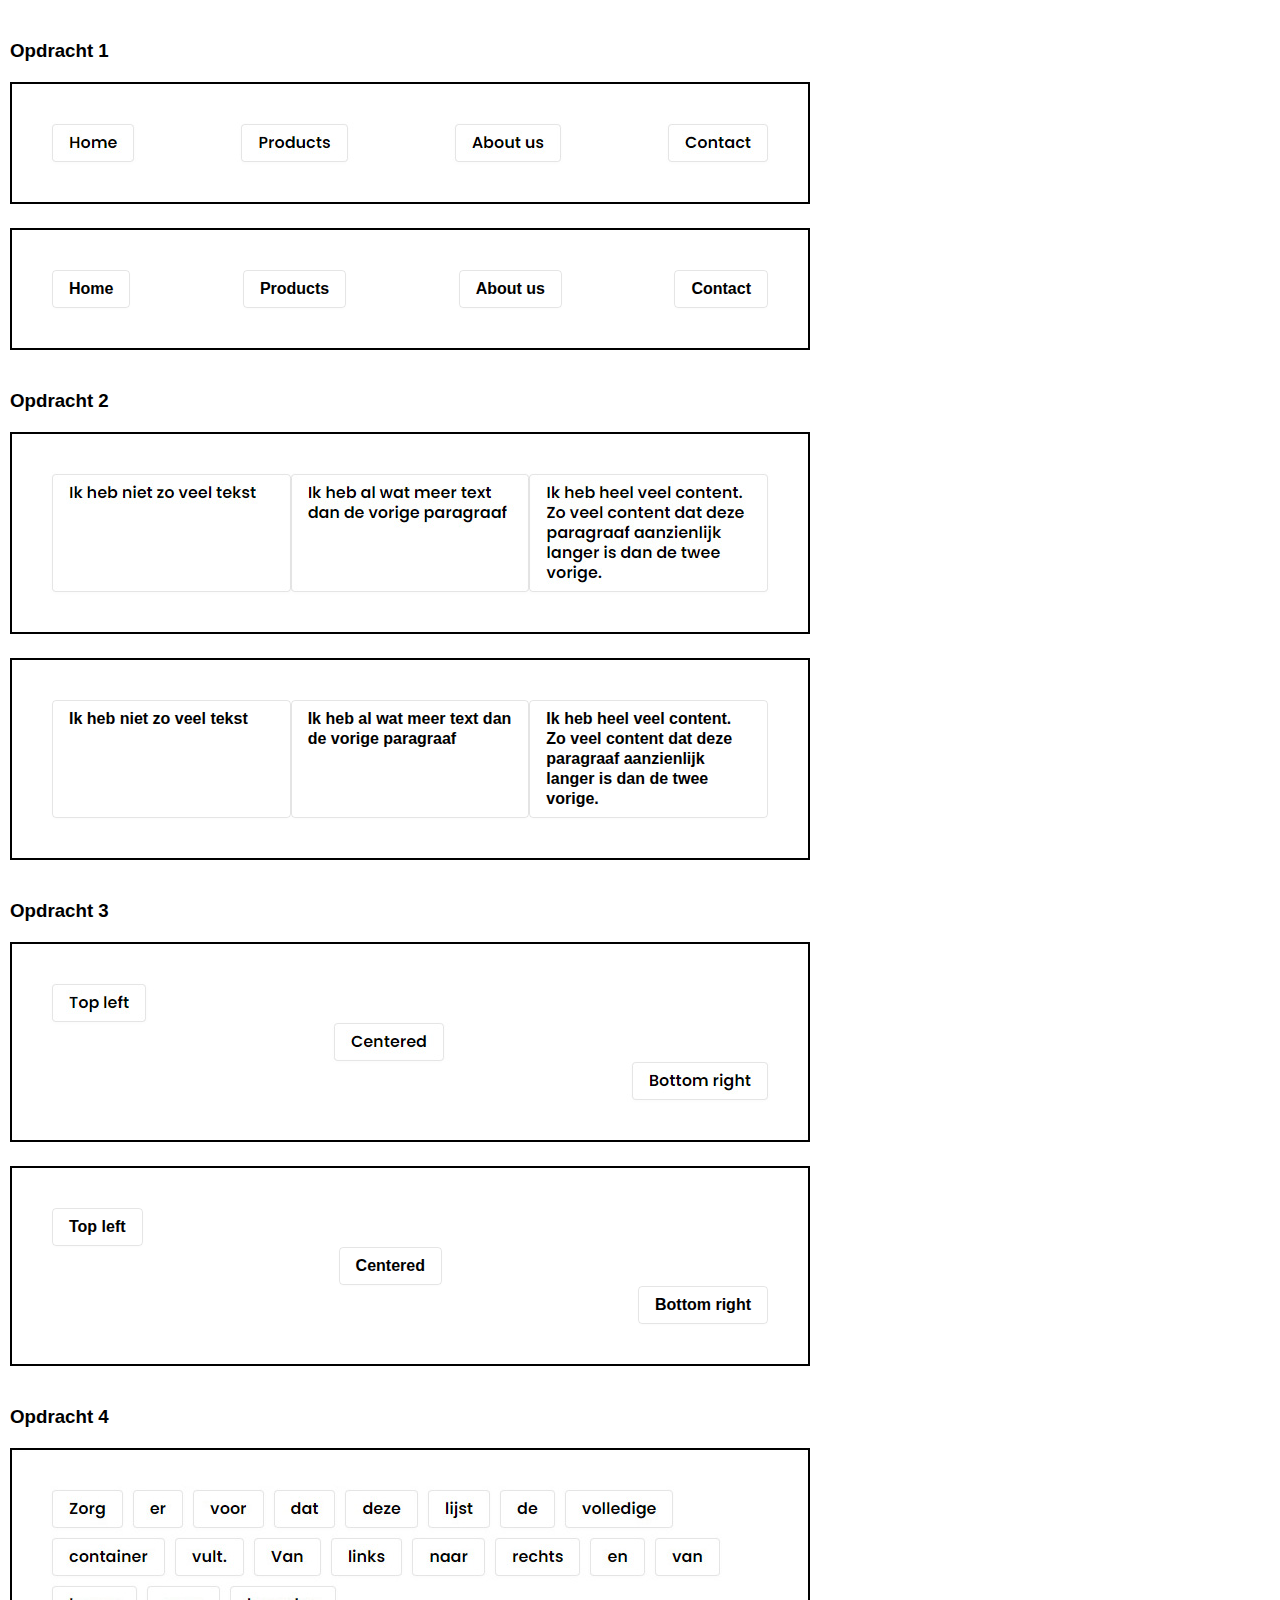
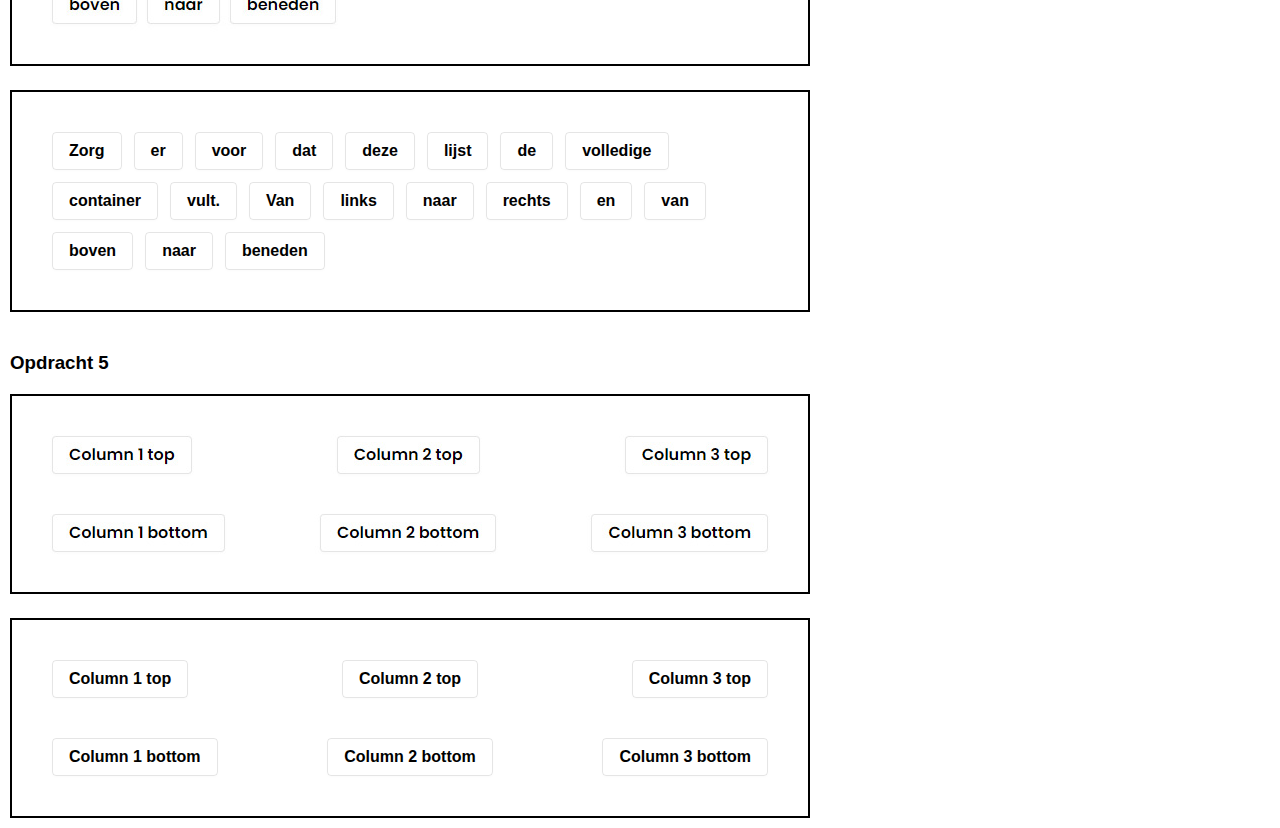
<file: deel-1-flexbox-positioneren/index.html>
<!DOCTYPE html>
<html lang="en">
<head>
    <meta charset="UTF-8">
    <title>Flexbox opdracht: Positioneren</title>
    <link rel="stylesheet" href="styles/do-not-edit.css">
    <link rel="stylesheet" href="./styles/styles.css">
</head>
<body>
<!-- O P D R A C H T  1 -->
<h3>Opdracht 1</h3>
<img src="assets/images/opdracht-1-eindresultaat.jpg" alt="opdracht-1 voorbeeld">
<section class="opdracht-1">
    <ul class="container-opdracht-1">
        <li class="align-items home">Home</li>
        <li class="align-items products">Products</li>
        <li class="align-items about-us">About us</li>
        <li class="align-items contact">Contact</li>
    </ul>
</section>
<!-- E I N D E  O P D R A C H T  1 -->

<!-- O P D R A C H T  2 -->
<h3>Opdracht 2</h3>
<img src="assets/images/opdracht-2-eindresultaat.jpg" alt="opdracht-2 voorbeeld">
<section class="opdracht-2">
    <ul class="container-opdracht-2">
        <li class="box-1 align-gezamenlijk">Ik heb niet zo veel tekst</li>
        <li class="box-2 align-gezamenlijk">Ik heb al wat meer text dan de vorige paragraaf</li>
        <li class="box-3 align-gezamenlijk">Ik heb heel veel content. Zo veel content dat deze paragraaf aanzienlijk langer is dan de twee vorige. </li>
    </ul>
</section>
<!-- E I N D E  O P D R A C H T  2 -->

<!-- O P D R A C H T  3 -->
<h3>Opdracht 3</h3>
<img src="assets/images/opdracht-3-eindresultaat.jpg" alt="opdracht-3 voorbeeld">
<section class="opdracht-3">
    <ul class="container-3">
        <li class="opdracht-3-box-1">Top left</li>
        <li class="opdracht-3-box-2">Centered</li>
        <li class="opdracht-3-box-3">Bottom right</li>
    </ul>
</section>
<!-- E I N D E  O P D R A C H T  3 -->

<!-- O P D R A C H T  4 -->
<h3>Opdracht 4</h3>
<img src="assets/images/opdracht-4-eindresultaat.jpg" alt="opdracht-4 voorbeeld">
<section class="opdracht-4">
    <ul class="container-4">
        <li>Zorg</li>
        <li>er</li>
        <li>voor</li>
        <li>dat</li>
        <li>deze</li>
        <li>lijst</li>
        <li>de</li>
        <li>volledige</li>
        <li>container</li>
        <li>vult.</li>
        <li>Van</li>
        <li>links</li>
        <li>naar</li>
        <li>rechts</li>
        <li>en</li>
        <li>van</li>
        <li>boven</li>
        <li>naar</li>
        <li>beneden</li>
    </ul>
</section>
<!-- E I N D E  O P D R A C H T  4 -->

<!-- O P D R A C H T  5 -->
<h3>Opdracht 5</h3>
<img src="assets/images/opdracht-5-eindresultaat.jpg" alt="opdracht-5 voorbeeld">
<section class="opdracht-5">
    <div class="container-opdracht-5">
        <ul class="column-front">
            <li>Column 1 top</li>
            <li>Column 1 bottom</li>
        </ul>
        <ul class="column-front">
            <li>Column 2 top</li>
            <li>Column 2 bottom</li>
        </ul>
        <ul class="column-front">
            <li>Column 3 top</li>
            <li>Column 3 bottom</li>
        </ul>
    </div>
</section>
<!-- E I N D E  O P D R A C H T  5 -->

</body>
</html>
</file>
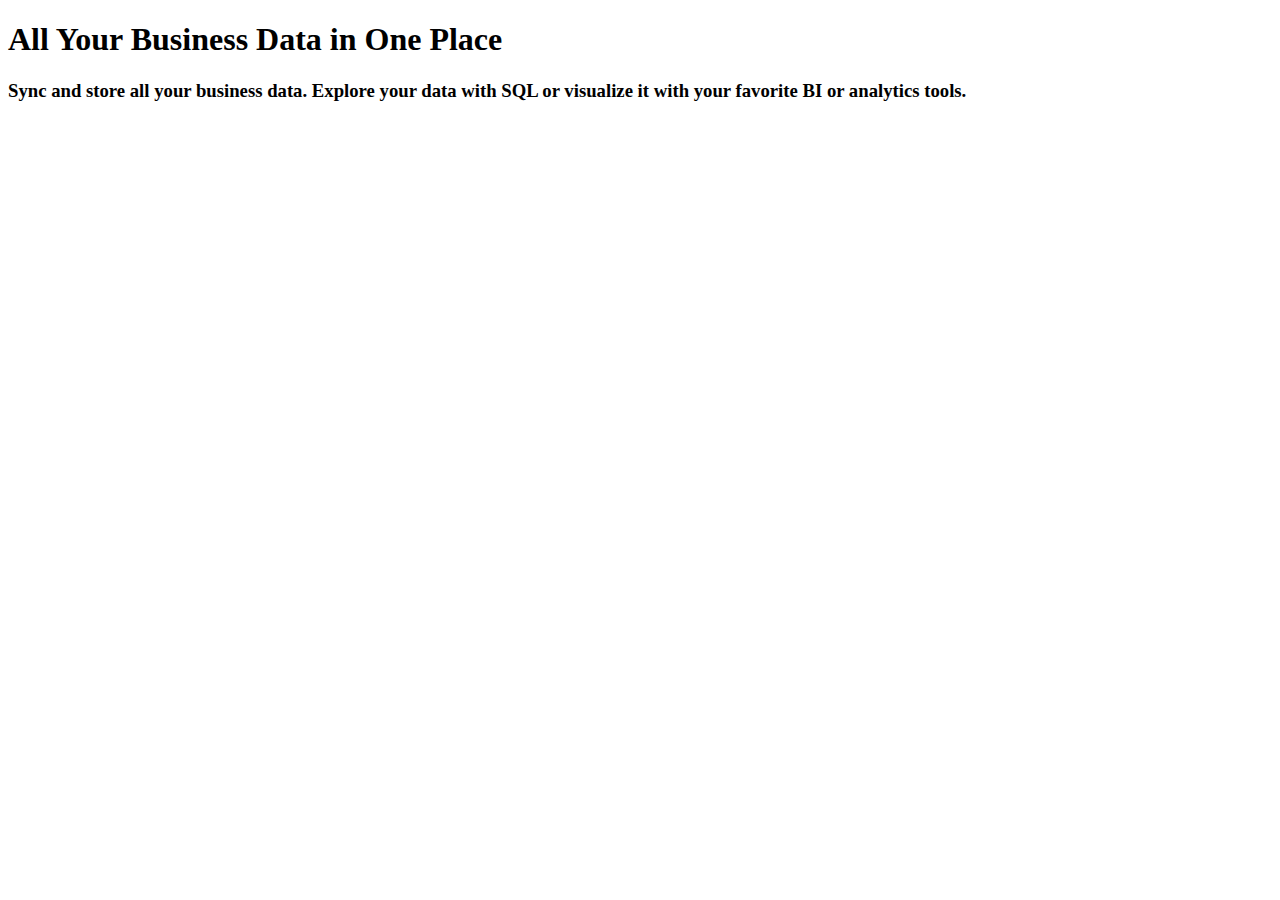
<file: deel-3-webpagina/index.html>
<!DOCTYPE html>
<html lang="en">
<head>
    <meta charset="UTF-8">
    <meta name="viewport" content="width=device-width, initial-scale=1, minimum-scale=1"/>
    <link rel="stylesheet" href="styles/styles.css">
    <title>Flexbox opdracht 3</title>
</head>
<body>
    <div>
        <h1>All Your Business Data in One Place</h1>
        <h3>Sync and store all your business data. Explore your data with SQL or visualize it with your favorite BI or
            analytics tools.</h3>
    </div>
</body>
</html>
</file>
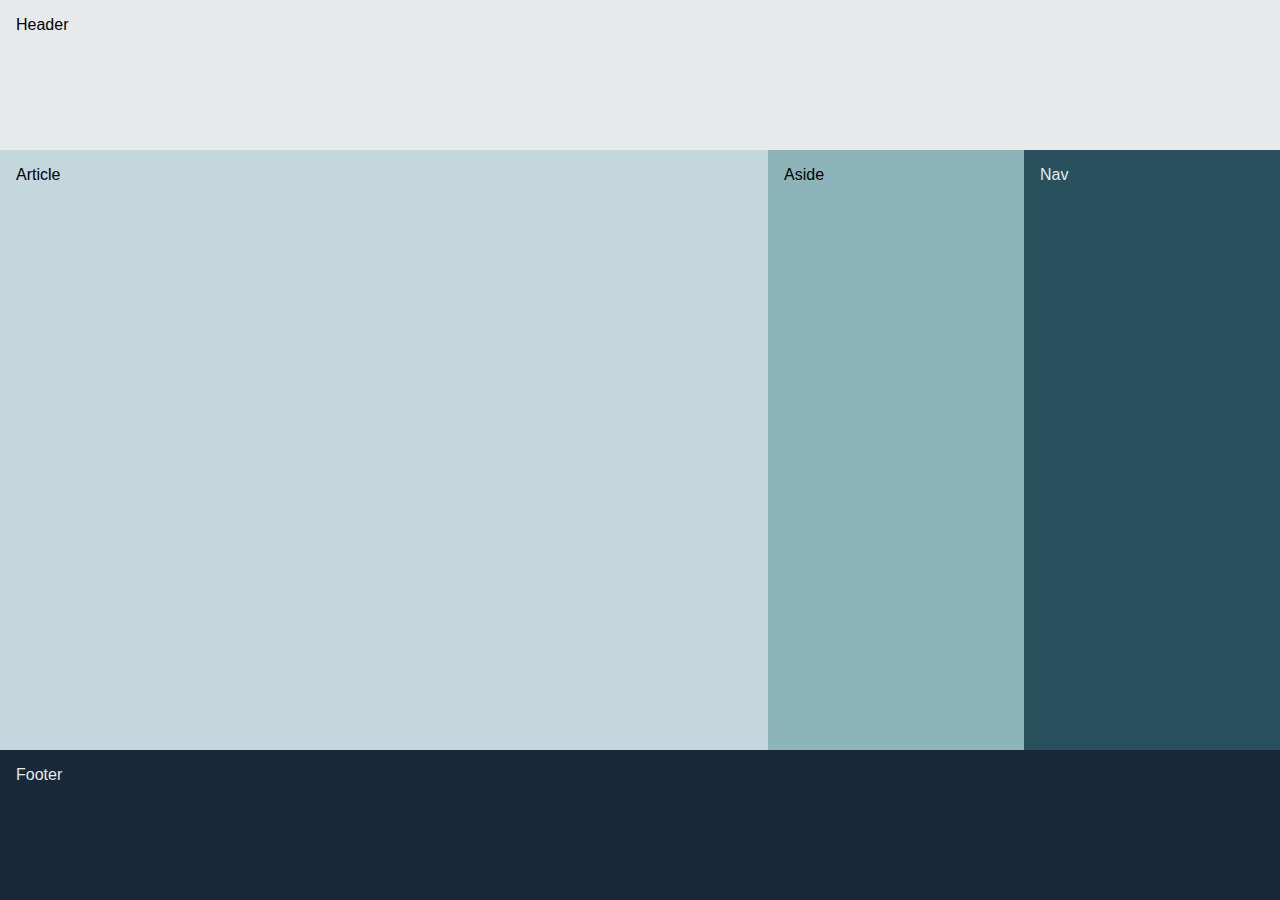
<file: deel-2-flexbox-layout/opdracht-1/index.html>
<!DOCTYPE html>
<html lang="en">
<head>
    <meta charset="UTF-8">
    <link rel="stylesheet" href="../styles/global-styles.css">
    <link rel="stylesheet" href="styles/styles.css">
    <title>Flexbox-opdracht: layouts maken (1)</title>
</head>
<body>
<header>Header</header>
<main>
    <article>
        Article
        <!--<p>ZET DEZE TEKST AAN EN UIT! consectetur adipisicing elit. Ab accusamus aliquid at blanditiis culpa dolor ea
            earum esse et excepturi ipsa nam qui, rem repellendus totam. A, aspernatur atque consequuntur cumque dolor
            expedita fugiat minima, necessitatibus nemo quaerat quas quia quis repellat sapiente sequi vel veritatis
            vitae! Hic illo ipsum iure repellendus sed voluptate?</p>
        <p>Lorem ipsum dolor sit amet, consectetur adipisicing elit. Ab accusamus aliquid at blanditiis culpa dolor ea
            earum esse et excepturi ipsa nam qui, rem repellendus totam. A, aspernatur atque consequuntur cumque dolor
            expedita fugiat minima, necessitatibus nemo quaerat quas quia quis repellat sapiente sequi vel veritatis
            vitae! Hic illo ipsum iure repellendus sed voluptate?</p>
        <p>Lorem ipsum dolor sit amet, consectetur adipisicing elit. Ab accusamus aliquid at blanditiis culpa dolor ea
            earum esse et excepturi ipsa nam qui, rem repellendus totam. A, aspernatur atque consequuntur cumque dolor
            expedita fugiat minima, necessitatibus nemo quaerat quas quia quis repellat sapiente sequi vel veritatis
            vitae! Hic illo ipsum iure repellendus sed voluptate?</p>
        <p>Lorem ipsum dolor sit amet, consectetur adipisicing elit. Ab accusamus aliquid at blanditiis culpa dolor ea
            earum esse et excepturi ipsa nam qui, rem repellendus totam. A, aspernatur atque consequuntur cumque dolor
            expedita fugiat minima, necessitatibus nemo quaerat quas quia quis repellat sapiente sequi vel veritatis
            vitae! Hic illo ipsum iure repellendus sed voluptate?</p>
        <p>Lorem ipsum dolor sit amet, consectetur adipisicing elit. Ab accusamus aliquid at blanditiis culpa dolor ea
            earum esse et excepturi ipsa nam qui, rem repellendus totam. A, aspernatur atque consequuntur cumque dolor
            expedita fugiat minima, necessitatibus nemo quaerat quas quia quis repellat sapiente sequi vel veritatis
            vitae! Hic illo ipsum iure repellendus sed voluptate?</p>
        <p>Lorem ipsum dolor sit amet, consectetur adipisicing elit. Ab accusamus aliquid at blanditiis culpa dolor ea
            earum esse et excepturi ipsa nam qui, rem repellendus totam. A, aspernatur atque consequuntur cumque dolor
            expedita fugiat minima, necessitatibus nemo quaerat quas quia quis repellat sapiente sequi vel veritatis
            vitae! Hic illo ipsum iure repellendus sed voluptate?</p>
        <p>Lorem ipsum dolor sit amet, consectetur adipisicing elit. Ab accusamus aliquid at blanditiis culpa dolor ea
            earum esse et excepturi ipsa nam qui, rem repellendus totam. A, aspernatur atque consequuntur cumque dolor
            expedita fugiat minima, necessitatibus nemo quaerat quas quia quis repellat sapiente sequi vel veritatis
            vitae! Hic illo ipsum iure repellendus sed voluptate?</p>
        <p>Lorem ipsum dolor sit amet, consectetur adipisicing elit. Ab accusamus aliquid at blanditiis culpa dolor ea
            earum esse et excepturi ipsa nam qui, rem repellendus totam. A, aspernatur atque consequuntur cumque dolor
            expedita fugiat minima, necessitatibus nemo quaerat quas quia quis repellat sapiente sequi vel veritatis
            vitae! Hic illo ipsum iure repellendus sed voluptate?</p>-->
    </article>
    <nav>Nav</nav>
    <aside>Aside</aside>
</main>
<footer>Footer</footer>
</body>
</html>
</file>
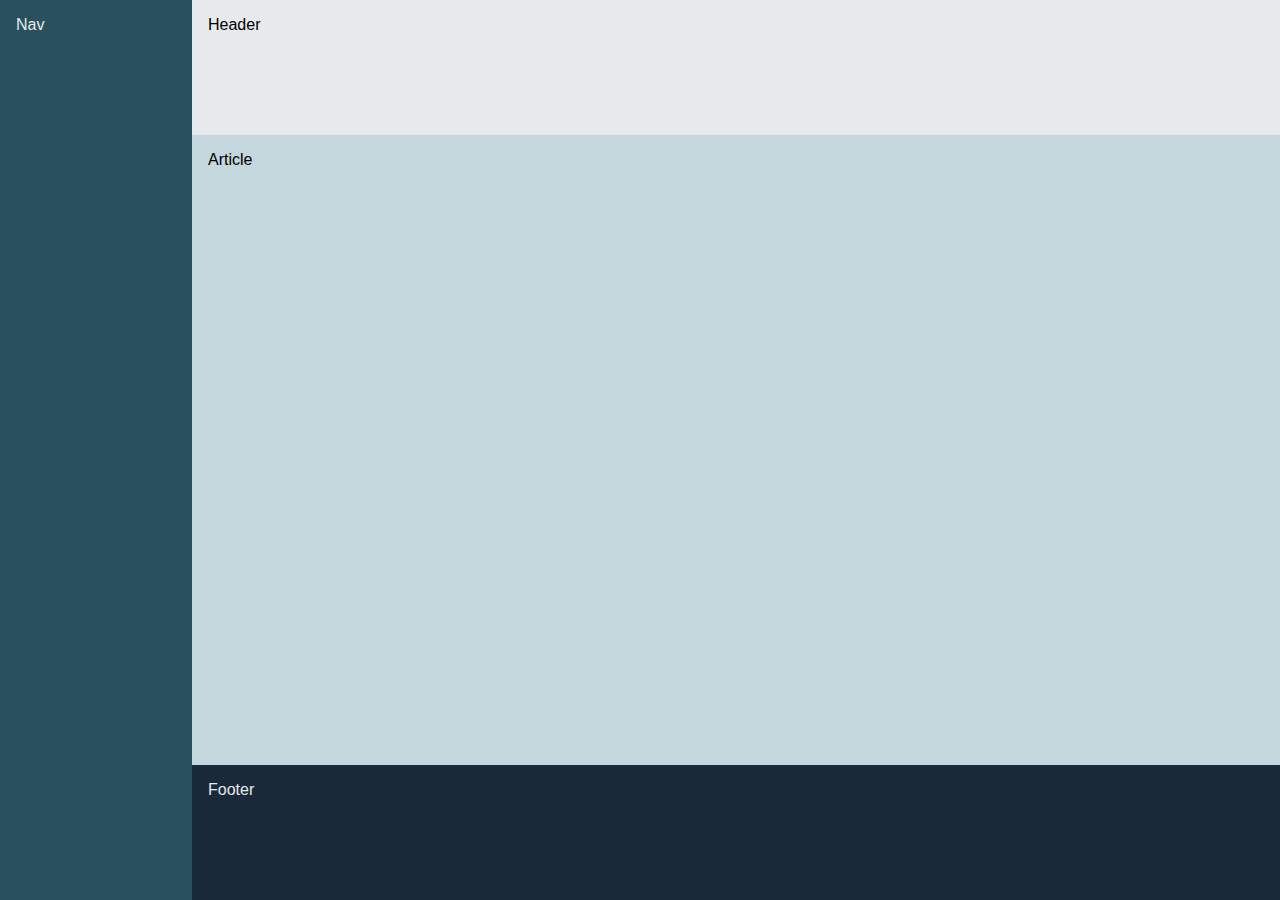
<file: deel-2-flexbox-layout/opdracht-2/index.html>
<!DOCTYPE html>
<html lang="en">
<head>
    <meta charset="UTF-8">
    <link rel="stylesheet" href="../styles/global-styles.css">
    <link rel="stylesheet" href="styles/styles.css">
    <title>Flexbox-opdracht: layouts maken (2)</title>
</head>
<body>
<nav class="navigation1">Nav</nav>
<div class="div1">
    <header class="header1">Header</header>
    <main class="main1">
        <article class="article1">
            Article
            <!--<p>ZET DEZE TEKST AAN EN UIT! consectetur adipisicing elit. Ab accusamus aliquid at blanditiis culpa dolor ea earum esse et excepturi ipsa nam qui, rem repellendus totam. A, aspernatur atque consequuntur cumque dolor expedita fugiat minima, necessitatibus nemo quaerat quas quia quis repellat sapiente sequi vel veritatis vitae! Hic illo ipsum iure repellendus sed voluptate?</p>
            <p>Lorem ipsum dolor sit amet, consectetur adipisicing elit. Ab accusamus aliquid at blanditiis culpa dolor ea earum esse et excepturi ipsa nam qui, rem repellendus totam. A, aspernatur atque consequuntur cumque dolor expedita fugiat minima, necessitatibus nemo quaerat quas quia quis repellat sapiente sequi vel veritatis vitae! Hic illo ipsum iure repellendus sed voluptate?</p>
            <p>Lorem ipsum dolor sit amet, consectetur adipisicing elit. Ab accusamus aliquid at blanditiis culpa dolor ea earum esse et excepturi ipsa nam qui, rem repellendus totam. A, aspernatur atque consequuntur cumque dolor expedita fugiat minima, necessitatibus nemo quaerat quas quia quis repellat sapiente sequi vel veritatis vitae! Hic illo ipsum iure repellendus sed voluptate?</p>
            <p>Lorem ipsum dolor sit amet, consectetur adipisicing elit. Ab accusamus aliquid at blanditiis culpa dolor ea earum esse et excepturi ipsa nam qui, rem repellendus totam. A, aspernatur atque consequuntur cumque dolor expedita fugiat minima, necessitatibus nemo quaerat quas quia quis repellat sapiente sequi vel veritatis vitae! Hic illo ipsum iure repellendus sed voluptate?</p>
            <p>Lorem ipsum dolor sit amet, consectetur adipisicing elit. Ab accusamus aliquid at blanditiis culpa dolor ea earum esse et excepturi ipsa nam qui, rem repellendus totam. A, aspernatur atque consequuntur cumque dolor expedita fugiat minima, necessitatibus nemo quaerat quas quia quis repellat sapiente sequi vel veritatis vitae! Hic illo ipsum iure repellendus sed voluptate?</p>
            <p>Lorem ipsum dolor sit amet, consectetur adipisicing elit. Ab accusamus aliquid at blanditiis culpa dolor ea earum esse et excepturi ipsa nam qui, rem repellendus totam. A, aspernatur atque consequuntur cumque dolor expedita fugiat minima, necessitatibus nemo quaerat quas quia quis repellat sapiente sequi vel veritatis vitae! Hic illo ipsum iure repellendus sed voluptate?</p>-->
        </article>
    </main>
    <footer class="footer1">Footer</footer>
</div>
</body>
</html>
</file>
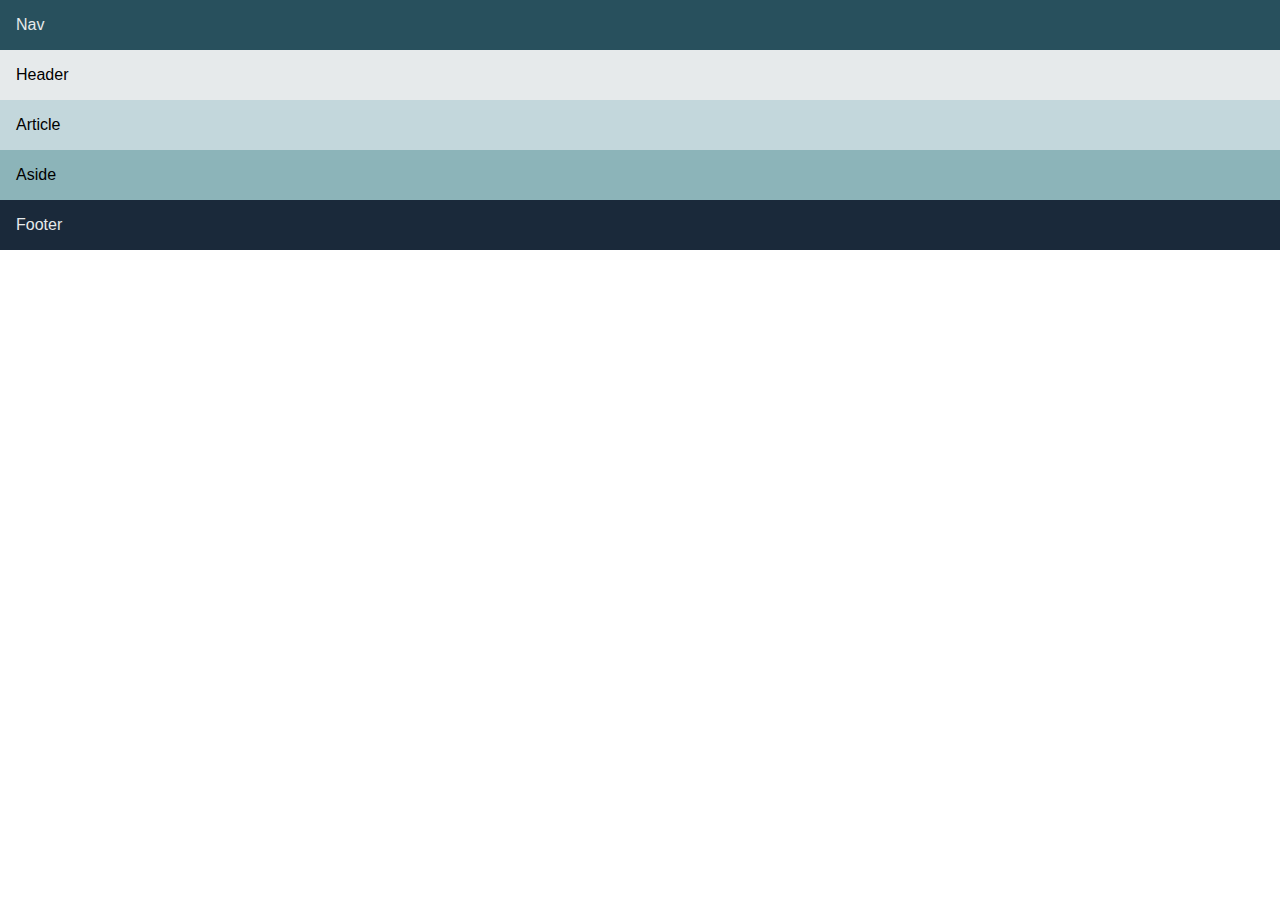
<file: deel-2-flexbox-layout/opdracht-3/index.html>
<!DOCTYPE html>
<html lang="en">
<head>
    <meta charset="UTF-8">
    <link rel="stylesheet" href="../styles/global-styles.css">
    <link rel="stylesheet" href="styles/styles.css">
    <title>Flexbox-opdracht: layouts maken (3)</title>
</head>
<body>
<nav class="col-1">Nav</nav>
<div class="col-2">
    <header>Header</header>
    <main>
        <article>
            Article
            <!--<p>ZET DEZE TEKST AAN EN UIT! consectetur adipisicing elit. Ab accusamus aliquid at blanditiis culpa dolor ea earum esse et excepturi ipsa nam qui, rem repellendus totam. A, aspernatur atque consequuntur cumque dolor expedita fugiat minima, necessitatibus nemo quaerat quas quia quis repellat sapiente sequi vel veritatis vitae! Hic illo ipsum iure repellendus sed voluptate?</p>
                <p>Lorem ipsum dolor sit amet, consectetur adipisicing elit. Ab accusamus aliquid at blanditiis culpa dolor ea earum esse et excepturi ipsa nam qui, rem repellendus totam. A, aspernatur atque consequuntur cumque dolor expedita fugiat minima, necessitatibus nemo quaerat quas quia quis repellat sapiente sequi vel veritatis vitae! Hic illo ipsum iure repellendus sed voluptate?</p>
                <p>Lorem ipsum dolor sit amet, consectetur adipisicing elit. Ab accusamus aliquid at blanditiis culpa dolor ea earum esse et excepturi ipsa nam qui, rem repellendus totam. A, aspernatur atque consequuntur cumque dolor expedita fugiat minima, necessitatibus nemo quaerat quas quia quis repellat sapiente sequi vel veritatis vitae! Hic illo ipsum iure repellendus sed voluptate?</p>
                <p>Lorem ipsum dolor sit amet, consectetur adipisicing elit. Ab accusamus aliquid at blanditiis culpa dolor ea earum esse et excepturi ipsa nam qui, rem repellendus totam. A, aspernatur atque consequuntur cumque dolor expedita fugiat minima, necessitatibus nemo quaerat quas quia quis repellat sapiente sequi vel veritatis vitae! Hic illo ipsum iure repellendus sed voluptate?</p>
                <p>Lorem ipsum dolor sit amet, consectetur adipisicing elit. Ab accusamus aliquid at blanditiis culpa dolor ea earum esse et excepturi ipsa nam qui, rem repellendus totam. A, aspernatur atque consequuntur cumque dolor expedita fugiat minima, necessitatibus nemo quaerat quas quia quis repellat sapiente sequi vel veritatis vitae! Hic illo ipsum iure repellendus sed voluptate?</p>
                <p>Lorem ipsum dolor sit amet, consectetur adipisicing elit. Ab accusamus aliquid at blanditiis culpa dolor ea earum esse et excepturi ipsa nam qui, rem repellendus totam. A, aspernatur atque consequuntur cumque dolor expedita fugiat minima, necessitatibus nemo quaerat quas quia quis repellat sapiente sequi vel veritatis vitae! Hic illo ipsum iure repellendus sed voluptate?</p>-->
        </article>
        <aside>Aside</aside>
    </main>
    <footer>Footer</footer>
</div>
</body>
</html>
</file>
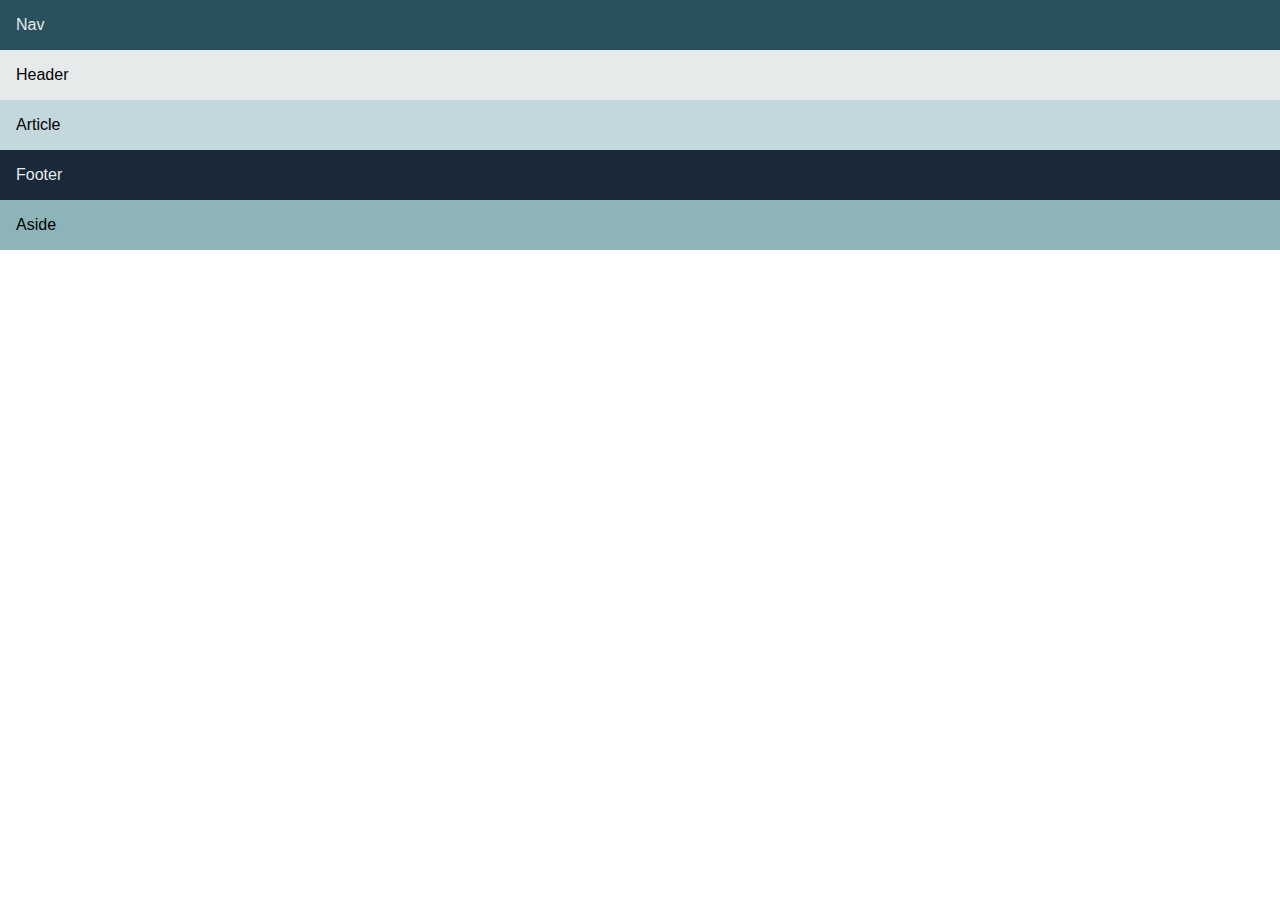
<file: deel-2-flexbox-layout/opdracht-4/index.html>
<!DOCTYPE html>
<html lang="en">
<head>
    <meta charset="UTF-8">
    <link rel="stylesheet" href="../styles/global-styles.css">
    <link rel="stylesheet" href="styles/styles.css">
    <title>Flexbox-opdracht: layouts maken (3)</title>
</head>
<body>
<nav class="outer-col-1">Nav</nav>
<div class="outer-col-2">
    <header>Header</header>
    <div class="inner-row">
        <div class="inner-col">
            <article>
                Article
                <!--<p>ZET DEZE TEKST AAN EN UIT! consectetur adipisicing elit. Ab accusamus aliquid at blanditiis culpa dolor ea earum esse et excepturi ipsa nam qui, rem repellendus totam. A, aspernatur atque consequuntur cumque dolor expedita fugiat minima, necessitatibus nemo quaerat quas quia quis repellat sapiente sequi vel veritatis vitae! Hic illo ipsum iure repellendus sed voluptate?</p>
                    <p>Lorem ipsum dolor sit amet, consectetur adipisicing elit. Ab accusamus aliquid at blanditiis culpa dolor ea earum esse et excepturi ipsa nam qui, rem repellendus totam. A, aspernatur atque consequuntur cumque dolor expedita fugiat minima, necessitatibus nemo quaerat quas quia quis repellat sapiente sequi vel veritatis vitae! Hic illo ipsum iure repellendus sed voluptate?</p>
                    <p>Lorem ipsum dolor sit amet, consectetur adipisicing elit. Ab accusamus aliquid at blanditiis culpa dolor ea earum esse et excepturi ipsa nam qui, rem repellendus totam. A, aspernatur atque consequuntur cumque dolor expedita fugiat minima, necessitatibus nemo quaerat quas quia quis repellat sapiente sequi vel veritatis vitae! Hic illo ipsum iure repellendus sed voluptate?</p>
                    <p>Lorem ipsum dolor sit amet, consectetur adipisicing elit. Ab accusamus aliquid at blanditiis culpa dolor ea earum esse et excepturi ipsa nam qui, rem repellendus totam. A, aspernatur atque consequuntur cumque dolor expedita fugiat minima, necessitatibus nemo quaerat quas quia quis repellat sapiente sequi vel veritatis vitae! Hic illo ipsum iure repellendus sed voluptate?</p>
                    <p>Lorem ipsum dolor sit amet, consectetur adipisicing elit. Ab accusamus aliquid at blanditiis culpa dolor ea earum esse et excepturi ipsa nam qui, rem repellendus totam. A, aspernatur atque consequuntur cumque dolor expedita fugiat minima, necessitatibus nemo quaerat quas quia quis repellat sapiente sequi vel veritatis vitae! Hic illo ipsum iure repellendus sed voluptate?</p>
                    <p>Lorem ipsum dolor sit amet, consectetur adipisicing elit. Ab accusamus aliquid at blanditiis culpa dolor ea earum esse et excepturi ipsa nam qui, rem repellendus totam. A, aspernatur atque consequuntur cumque dolor expedita fugiat minima, necessitatibus nemo quaerat quas quia quis repellat sapiente sequi vel veritatis vitae! Hic illo ipsum iure repellendus sed voluptate?</p>-->
            </article>
            <footer>Footer</footer>
        </div>
        <aside>Aside</aside>
    </div>
</div>
</body>
</html>
</file>
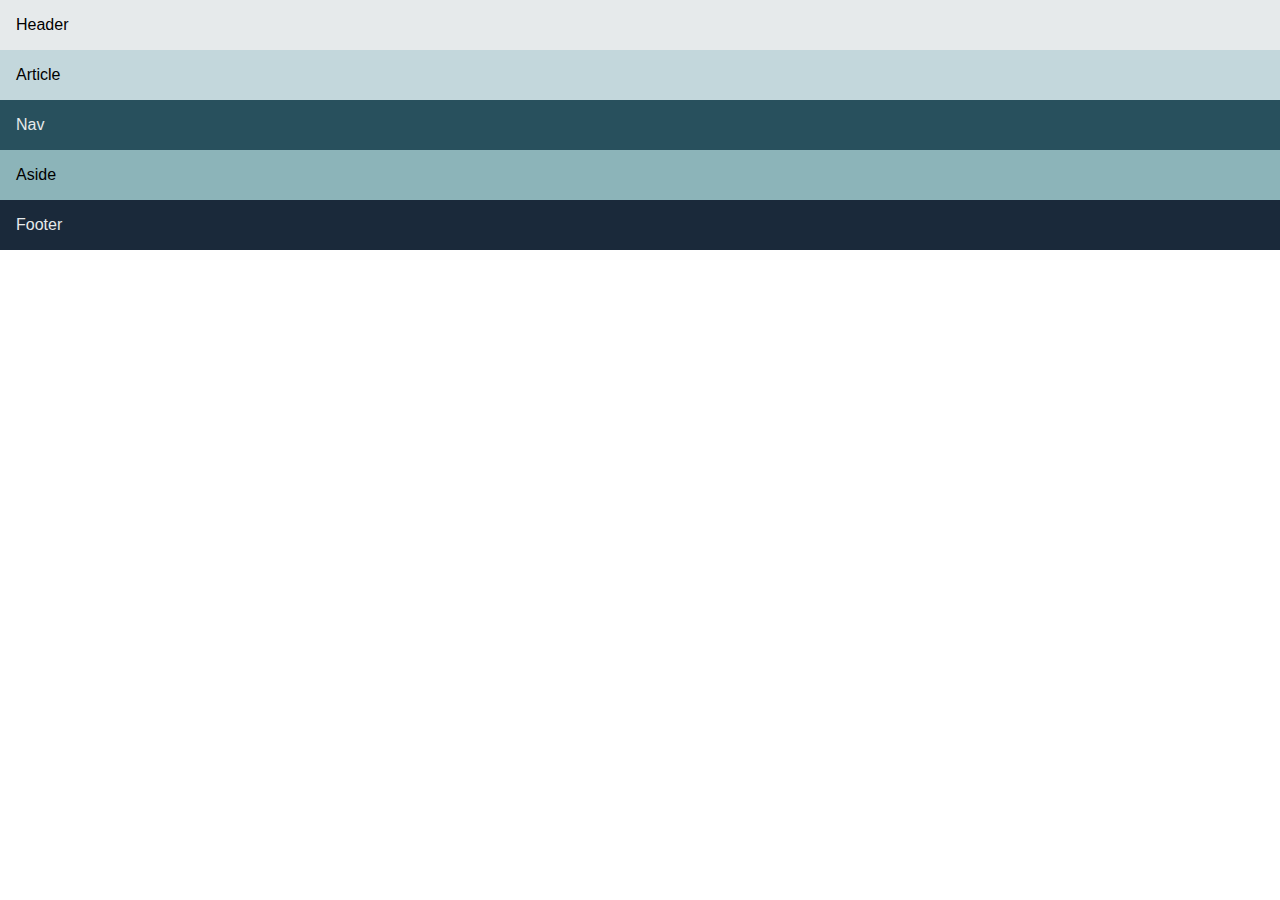
<file: deel-2-flexbox-layout/opdracht-5/index.html>
<!DOCTYPE html>
<html lang="en">
<head>
    <meta charset="UTF-8">
    <link rel="stylesheet" href="../styles/global-styles.css">
    <link rel="stylesheet" href="styles/styles.css">
    <title>Flexbox-opdracht: layouts maken (5)</title>
</head>
<body>
<header>Header</header>
<main>
    <article>
        Article
        <!--<p>ZET DEZE TEKST AAN EN UIT! consectetur adipisicing elit. Ab accusamus aliquid at blanditiis culpa dolor ea earum esse et excepturi ipsa nam qui, rem repellendus totam. A, aspernatur atque consequuntur cumque dolor expedita fugiat minima, necessitatibus nemo quaerat quas quia quis repellat sapiente sequi vel veritatis vitae! Hic illo ipsum iure repellendus sed voluptate?</p>
            <p>Lorem ipsum dolor sit amet, consectetur adipisicing elit. Ab accusamus aliquid at blanditiis culpa dolor ea earum esse et excepturi ipsa nam qui, rem repellendus totam. A, aspernatur atque consequuntur cumque dolor expedita fugiat minima, necessitatibus nemo quaerat quas quia quis repellat sapiente sequi vel veritatis vitae! Hic illo ipsum iure repellendus sed voluptate?</p>
            <p>Lorem ipsum dolor sit amet, consectetur adipisicing elit. Ab accusamus aliquid at blanditiis culpa dolor ea earum esse et excepturi ipsa nam qui, rem repellendus totam. A, aspernatur atque consequuntur cumque dolor expedita fugiat minima, necessitatibus nemo quaerat quas quia quis repellat sapiente sequi vel veritatis vitae! Hic illo ipsum iure repellendus sed voluptate?</p>
            <p>Lorem ipsum dolor sit amet, consectetur adipisicing elit. Ab accusamus aliquid at blanditiis culpa dolor ea earum esse et excepturi ipsa nam qui, rem repellendus totam. A, aspernatur atque consequuntur cumque dolor expedita fugiat minima, necessitatibus nemo quaerat quas quia quis repellat sapiente sequi vel veritatis vitae! Hic illo ipsum iure repellendus sed voluptate?</p>
            <p>Lorem ipsum dolor sit amet, consectetur adipisicing elit. Ab accusamus aliquid at blanditiis culpa dolor ea earum esse et excepturi ipsa nam qui, rem repellendus totam. A, aspernatur atque consequuntur cumque dolor expedita fugiat minima, necessitatibus nemo quaerat quas quia quis repellat sapiente sequi vel veritatis vitae! Hic illo ipsum iure repellendus sed voluptate?</p>
            <p>Lorem ipsum dolor sit amet, consectetur adipisicing elit. Ab accusamus aliquid at blanditiis culpa dolor ea earum esse et excepturi ipsa nam qui, rem repellendus totam. A, aspernatur atque consequuntur cumque dolor expedita fugiat minima, necessitatibus nemo quaerat quas quia quis repellat sapiente sequi vel veritatis vitae! Hic illo ipsum iure repellendus sed voluptate?</p>-->
    </article>
    <nav>Nav</nav>
    <aside>Aside</aside>
</main>
<footer>Footer</footer>
</body>
</html>
</file>
<file: deel-1-flexbox-positioneren/styles/do-not-edit.css>
/* Pas deze code NIET aan. Deze bevat de styling van de opdrachten. */
* {
    box-sizing: border-box;
    padding: 0;
    margin: 0;
}

body > * {
    font-family: 'Poppins', sans-serif;
    margin: 10px;
}

body > p {
    margin: -10px 10px;
}

h3 {
    margin-top: 40px;
}

.opdracht-1,
.opdracht-2,
.opdracht-3,
.opdracht-4,
.opdracht-5 {
    max-width: 800px;
    height: fit-content;
    border: 2px solid black;
    padding: 40px;
}

.opdracht-3,
.opdracht-5 {
    height: 200px;
}

.opdracht-3 .flex-container,
.opdracht-5 .flex-container {
    min-height: 100%;
}

li {
    font-family: 'Poppins', sans-serif;
    border: 1px solid rgba(0, 0, 0, 0.1);
    width: fit-content;
    border-radius: .25rem;
    list-style: none;
    box-shadow: rgba(0, 0, 0, 0.02) 0 1px 3px 0;
    font-size: 16px;
    font-weight: 600;
    line-height: 1.25;
    padding: .5rem 1rem;
}
</file>
<file: deel-1-flexbox-positioneren/styles/styles.css>
/*Schrijf hier jouw CSS*/
*{
    margin: 0;
    padding: 0;
    list-style: none;
}

/* OPDRACHT 1.1 >>>>>>>>>>>>>>>>>>>>>>>>>>>>>>>>>*/
.container-opdracht-1{
    display: flex;
    flex-direction: row;
    justify-content: space-between;

}

/* OPDRACHT 1.2 >>>>>>>>>>>>>>>>>>>>>>>>>>>>>>>*/
.container-opdracht-2{
    display: flex;
    flex-direction: row;
    justify-content: center;
    align-items: center;
}

.align-gezamenlijk{
   flex-basis: 0;
    align-self: stretch;
}

.box-1{
 flex-grow: 1;
}

.box-2 {
    flex-grow: 1;
}

.box-3 {
    flex-grow: 1;
}

/* OPDRACHT 1.3 >>>>>>>>>>>>>>>>>>>>>>>>>>>>*/

.container-3{
    display:flex;
    flex-direction:row;
    justify-content:space-between;
    height: 100%;
}

/*Top left*/
.opdracht-3-box-1{

    align-self: flex-start;

}
/* centered */
.opdracht-3-box-2{

    align-self: center;

}
/* bottom right*/
.opdracht-3-box-3{

    align-self: flex-end;

}

/* OPDRACHT 1.4 >>>>>>>>>>>>>>>>>>>>>>>>> */

.container-4{
   display:flex;
    flex-direction: row;
    justify-content: flex-start;
    align-items: flex-start;
    gap: 12px;
    flex-wrap: wrap;
}

/* OPDRACHT 1.5 >>>>>>>>>>>>>>>>>>>>>>>>>>>>> */

.opdracht-5 .container-opdracht-5 {
    display: flex;
    flex-direction: row;
    justify-content: space-between;
    height: 100%;

}

.opdracht-5 .column-front {
    display: flex;
    flex-direction: column;
    justify-content: space-between;
    align-items: center;
}

.opdracht-5 .column-front:nth-of-type(1) {
    align-items: flex-start;
}

.opdracht-5 .column-front:nth-of-type(2) {
    align-items: center;
}

.opdracht-5 .column-front:nth-of-type(3) {
    align-items: flex-end;
}
/* Helaas krijg ik deze niet gemanipuleerd en dat zelfs met een voorbeeld van de uitwerking*/
</file>
<file: deel-3-webpagina/styles/styles.css>
/*Schrijf hier jouw css*/
</file>
<file: deel-2-flexbox-layout/styles/global-styles.css>
* {
    box-sizing: border-box;
    font-family: 'Poppins', sans-serif;
    margin: 0;
    padding: 0;
}

:root {
    --clr-blue-100: #E6EAEB;
    --clr-blue-200: #C3D7DC;
    --clr-blue-300: #8CB4B9;
    --clr-blue-400: #28505D;
    --clr-blue-500: #1A293A;
}

header {
    background: var(--clr-blue-100);
    padding: 1em;
}

article {
    background: var(--clr-blue-200);
    padding: 1em;
}

article p {
    padding-block: 1em;
}

nav {
    color: var(--clr-blue-100);
    background: var(--clr-blue-400);
    padding: 1em;
}

aside {
    background: var(--clr-blue-300);
    padding: 1em;
}

footer {
    color: var(--clr-blue-100);
    background: var(--clr-blue-500);
    padding: 1em;
}
</file>
<file: deel-2-flexbox-layout/opdracht-1/styles/styles.css>
* {
    padding: 0;
    margin: 0;
    box-sizing: border-box;
}

body{
    display: flex;
    flex-direction: column;
    min-height: 100vh;
}

header {
flex-basis: 150px;
    flex-shrink: 0;
    flex-grow: 0;
}

main{
    flex-basis: auto;
    flex-shrink: 0;
    flex-grow: 1;
    display: flex;
    flex-direction: row;
}

article{
    flex-basis: 60vw;
    flex-shrink: 1;
    flex-grow: 1;
    order: 1;
}
nav {
    flex-basis: 20vw;
    flex-shrink: 0;
    flex-grow: 1;
    order: 3;
}

aside {
    flex-basis: 20vw;
    flex-shrink: 0;
    flex-grow: 1;
    order: 2;
}

footer {
    flex-basis: 150px;
    flex-shrink: 0;
    flex-grow: 0;
}
</file>
<file: deel-2-flexbox-layout/opdracht-2/styles/styles.css>
/*Schrijf hier jouw CSS*/
*{
    margin: 0;
    padding: 0;
    box-sizing: border-box;
}

body {
    display: flex;
    flex-direction: row;
    justify-content: flex-start;
    align-items: flex-start;
    min-height: 100vh;
    /*border: 2px dashed indianred;*/
}

.div1 {
    display: flex;
    flex-direction: column;
    flex-shrink: 1;
    flex-grow: 1;
}

.main1 {
    display: flex;
    flex-direction: column;
    flex-shrink: 1;
    flex-grow: 1;
}

.navigation1 {
    min-width: 15vw;
    min-height: 100vh;
    flex-shrink: 0;
    flex-grow: 0;
}

.footer1 {
    flex-basis: auto;
    min-height: 15vh;
    min-width: 100vw;
    flex-shrink: 0;
    flex-grow: 0;
}

.article1 {
    flex-basis: auto;
    min-height: 70vh;
}

.header1 {
    flex-basis: auto;
    min-height: 15vh;
    flex-shrink: 0;
    flex-grow: 0;
}
</file>
<file: deel-2-flexbox-layout/opdracht-3/styles/styles.css>
/*Schrijf hier jouw CSS*/
</file>
<file: deel-2-flexbox-layout/opdracht-4/styles/styles.css>
/*Schrijf hier jouw CSS*/
</file>
<file: deel-2-flexbox-layout/opdracht-5/styles/styles.css>
/*Schrijf hier jouw CSS*/
</file>
